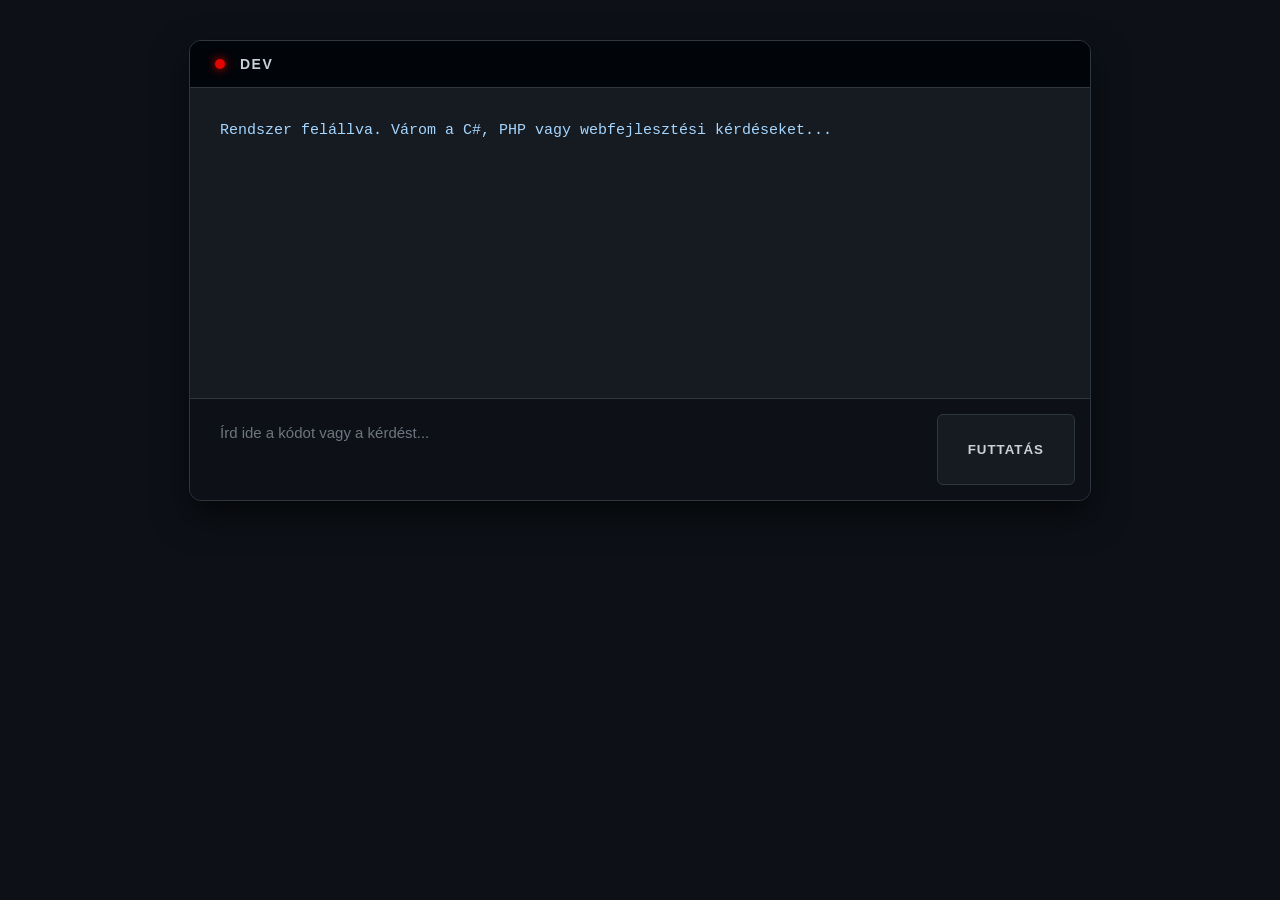
<file: f1fanclub/ai/index.html>
<!DOCTYPE html>
<html lang="hu">
<head>
    <meta charset="UTF-8">
    <meta name="viewport" content="width=device-width, initial-scale=1.0">
    <title>Dev Assistant | F1 Fanclub</title>
    <style>
        /* Sötét téma színpaletta */
        :root {
            --bg-page: #0d1117;       /* Háttérszín */
            --bg-panel: #161b22;      /* Panel színe */
            --border-color: #30363d;  /* Keretek színe */
            --text-main: #c9d1d9;     /* Fő szövegszín */
            --accent: #e10600;        /* Dinamikus piros kiemelés */
            --code-text: #a5d6ff;     /* Kódok színe a válaszban */
        }

        body {
            background-color: var(--bg-page);
            color: var(--text-main);
            font-family: 'Segoe UI', Tahoma, Geneva, Verdana, sans-serif;
            margin: 0;
            padding: 40px 20px;
            display: flex;
            justify-content: center;
        }

        /* A fő vezérlőpult doboza */
        .dashboard-container {
            width: 100%;
            max-width: 900px;
            background: var(--bg-panel);
            border: 1px solid var(--border-color);
            border-radius: 12px;
            box-shadow: 0 15px 35px rgba(0,0,0,0.6);
            overflow: hidden;
        }

        /* Felső címsor */
        .header {
            background: #010409;
            padding: 15px 25px;
            border-bottom: 1px solid var(--border-color);
            display: flex;
            align-items: center;
            font-weight: 600;
            letter-spacing: 1.5px;
            text-transform: uppercase;
            font-size: 14px;
        }

        /* Kis "élő" indikátor pötty */
        .header::before {
            content: '';
            display: inline-block;
            width: 10px;
            height: 10px;
            background-color: var(--accent);
            border-radius: 50%;
            margin-right: 15px;
            box-shadow: 0 0 10px var(--accent);
        }

        /* Itt jelenik meg az AI válasza */
        .output-area {
            padding: 30px;
            min-height: 250px;
            max-height: 500px;
            overflow-y: auto;
            font-family: 'Consolas', 'Courier New', monospace; /* Programozós betűtípus */
            font-size: 15px;
            line-height: 1.7;
            white-space: pre-wrap; /* Megtartja a kódok sortöréseit */
            color: var(--code-text);
            border-bottom: 1px solid var(--border-color);
        }

        /* Az alsó sáv, ahova írsz */
        .input-section {
            display: flex;
            background: var(--bg-page);
            padding: 15px;
        }

        textarea {
            flex-grow: 1;
            background: transparent;
            border: none;
            color: var(--text-main);
            font-family: inherit;
            font-size: 15px;
            resize: none;
            outline: none;
            padding: 10px 15px;
        }

        textarea::placeholder {
            color: #6e7681;
        }

        /* Küldés gomb dizájn */
        button {
            background: var(--bg-panel);
            color: var(--text-main);
            border: 1px solid var(--border-color);
            border-radius: 6px;
            padding: 0 30px;
            font-weight: bold;
            cursor: pointer;
            transition: all 0.2s ease;
            text-transform: uppercase;
            letter-spacing: 1px;
        }

        button:hover {
            background: var(--accent);
            border-color: var(--accent);
            color: white;
            box-shadow: 0 0 15px rgba(225, 6, 0, 0.4);
        }

        /* Gördítősáv dizájnolása (Webkit böngészőkhöz) */
        ::-webkit-scrollbar {
            width: 8px;
        }
        ::-webkit-scrollbar-track {
            background: var(--bg-panel); 
        }
        ::-webkit-scrollbar-thumb {
            background: var(--border-color); 
            border-radius: 4px;
        }
        ::-webkit-scrollbar-thumb:hover {
            background: #484f58; 
        }
    </style>
</head>
<body>

    <div class="dashboard-container">
        <div class="header">
            Dev
        </div>
        
        <div id="aiResponse" class="output-area">Rendszer felállva. Várom a C#, PHP vagy webfejlesztési kérdéseket...</div>
        
        <div class="input-section">
            <textarea id="userInput" placeholder="Írd ide a kódot vagy a kérdést..." rows="3"></textarea>
            <button onclick="sendMessage()">Futtatás</button>
        </div>
    </div>

    <script>
        async function sendMessage() {
            const inputField = document.getElementById('userInput');
            const responseDiv = document.getElementById('aiResponse');
            const message = inputField.value;

            if (!message) return;

            // Vizuális visszajelzés töltés közben
            responseDiv.style.color = "#6e7681";
            responseDiv.innerText = "Feldolgozás folyamatban...";
            
            // Mező kiürítése a küldés után
            inputField.value = '';

            try {
                const response = await fetch('chat.php', {
                    method: 'POST',
                    headers: { 'Content-Type': 'application/json' },
                    body: JSON.stringify({ message: message })
                });

                const data = await response.json();
                
                if(data.error) {
                    responseDiv.style.color = "var(--accent)";
                    responseDiv.innerText = "Hiba: " + (data.error.message ? data.error.message : JSON.stringify(data.error));
                    return;
                }
                
                const aiText = data.candidates[0].content.parts[0].text;
                
                // Szín visszaállítása és szöveg beírása
                responseDiv.style.color = "var(--code-text)";
                responseDiv.innerText = aiText;
                
            } catch (error) {
                responseDiv.style.color = "var(--accent)";
                responseDiv.innerText = "Hálózati hiba történt a kommunikáció során.";
            }
        }
    </script>
</body>
</html>
</file>
